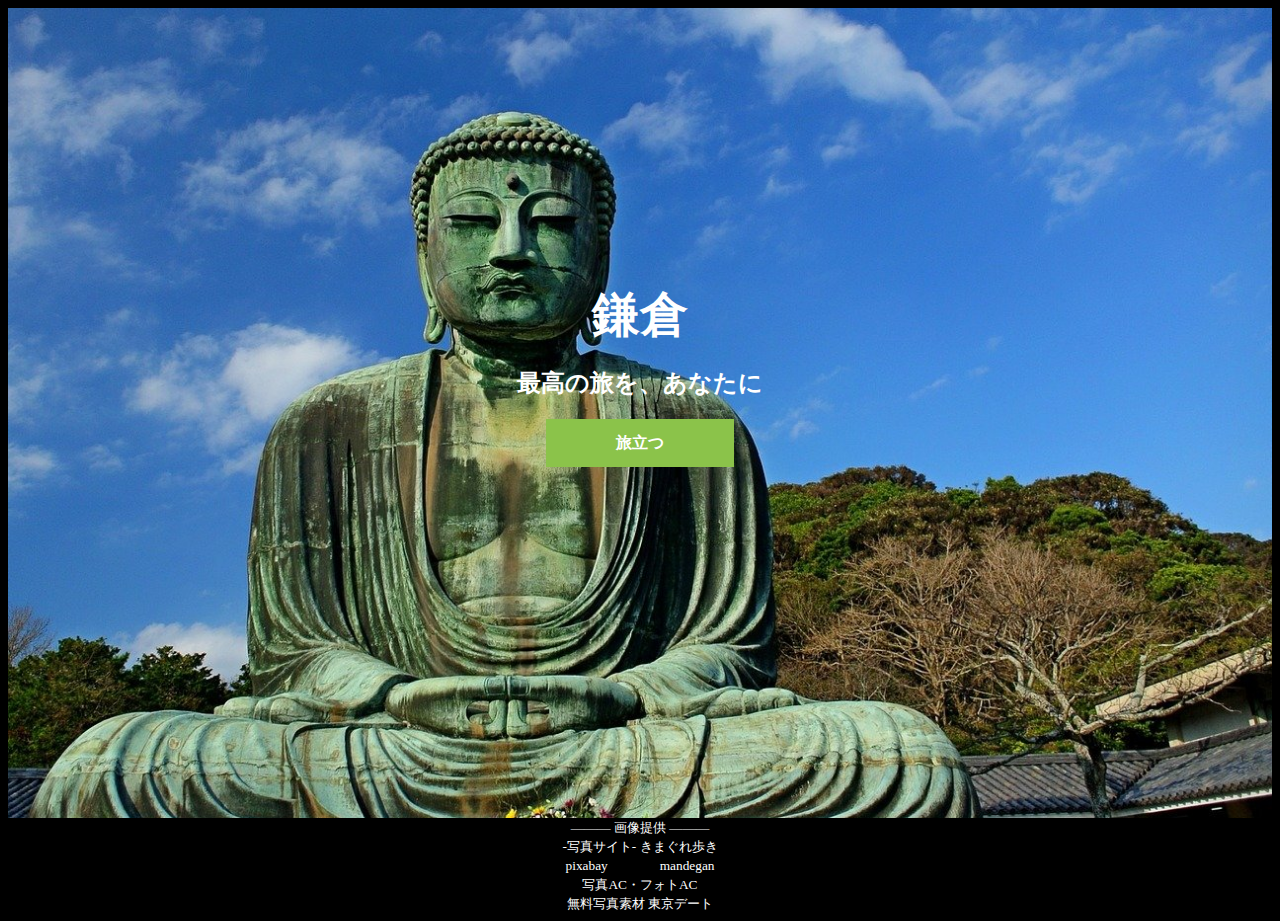
<file: index.html>
<!DOCTYPE html>
<html lang="ja">
<html>
<head>
    <meta http-equiv="content-type" charset="utf-8">
    <title>KAMAKURA -great travel for you-</title>
    <link rel="stylesheet" href="style.css" type"txt/css">
</head>
<body>
<header>
    <font size="8"><center><br><br><br><br><br>鎌倉</center></font>
        <h2><center>最高の旅を、あなたに</center></h2>
    <center><a href="travel.html" class="cp_btn">旅立つ</a></center>
</header>
<center><small>――― 画像提供 ―――</small></center>
    <center><small>-写真サイト- きまぐれ歩き</small></center>
    <!-- http://vxs.noor.jp -->
    <center><small>pixabay　　　　mandegan</small></center>
    <!-- https://pixabay.com/ja/images/search/%E9%8E%8C%E5%80%89/ -->
    <!-- http://mandegan.jp/?attachment_id=3301 -->
    <center><small>写真AC・フォトAC</small></center>
    <!-- https://www.photo-ac.com/ -->
    <center><small>無料写真素材 東京デート</small></center>
    <!-- https://www.tokyo-date.net/about/ -->
</body>
</html>
</file>
<file: style.css>
body{
background-color:black;
    color:white;
}
header{
    position:relative;
    height:90vh;
    font-weight: bold;
    background:url("buddha-219885_1280.jpg") center / cover;
    
}
a.cp_btn {
	display: block;
	position: relative;
	width: 160px;
	padding: 0.8em;
	text-align: center;
	text-decoration: none;
	color: #fff;
	border:1px solid #8BC34A;
	background: #8BC34A;
	overflow: hidden;
	z-index: 1 !important;
}
a.cp_btn:after {
	content:"";
	position: absolute;
	top: 50%;
	left: 50%;
	height: 0;
	width: 100%;
	background : #fff;
	opacity: 0;
	transform: translateX(-50%) translateY(-50%) rotate(45deg);
	transition: 0.3s;
	z-index: -1;
}
a.cp_btn:hover {
	color: #3cb371;
}
a.cp_btn:hover:after {
	height: 250%;
	opacity: 1;
}
a.cp_btn:active:after {
	height: 350%;
	opacity: 1;
}
</file>
